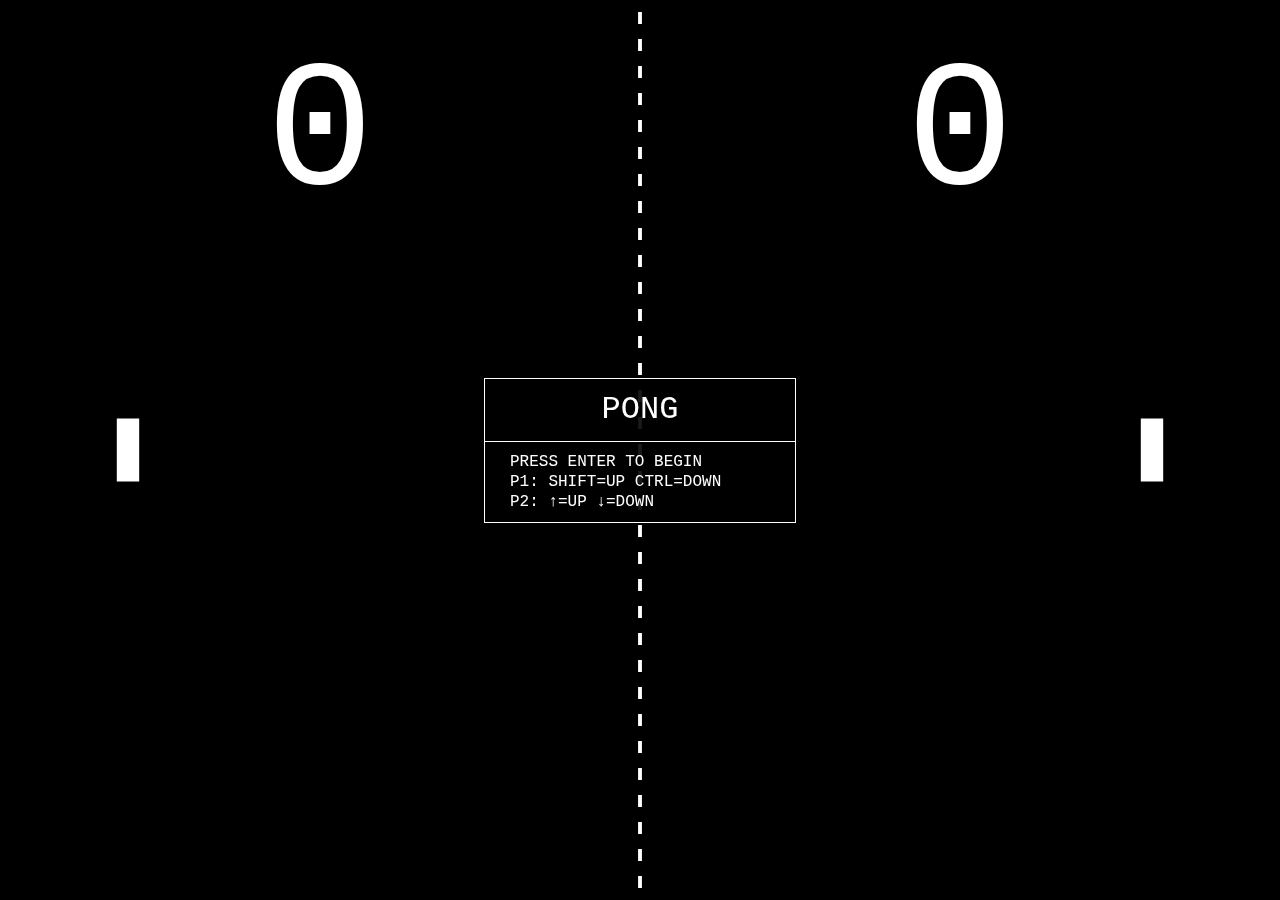
<file: index.html>
<!doctype html>
<html dir="ltr" lang="en" manifest="offline.appcache">
<head>
<meta charset="utf-8" />
<title>PONG</title>
<link rel="stylesheet" href="css/style.css" />
<link rel="shortcut icon" href="http://figureandsound.com/pong/favicon.ico" type="image/x-icon" />
<meta name="author" content="David VanDusen" />
<meta name="description" content="An HTML5 implementation of the classic Pong game. Uses canvas, audio, web storage, and app storage." />
<script data-main="scripts/main" src="scripts/require.js"></script>
</head>
<body><noscript>This website requires JavaScript to be enabled.</noscript></body>
</html>
</file>
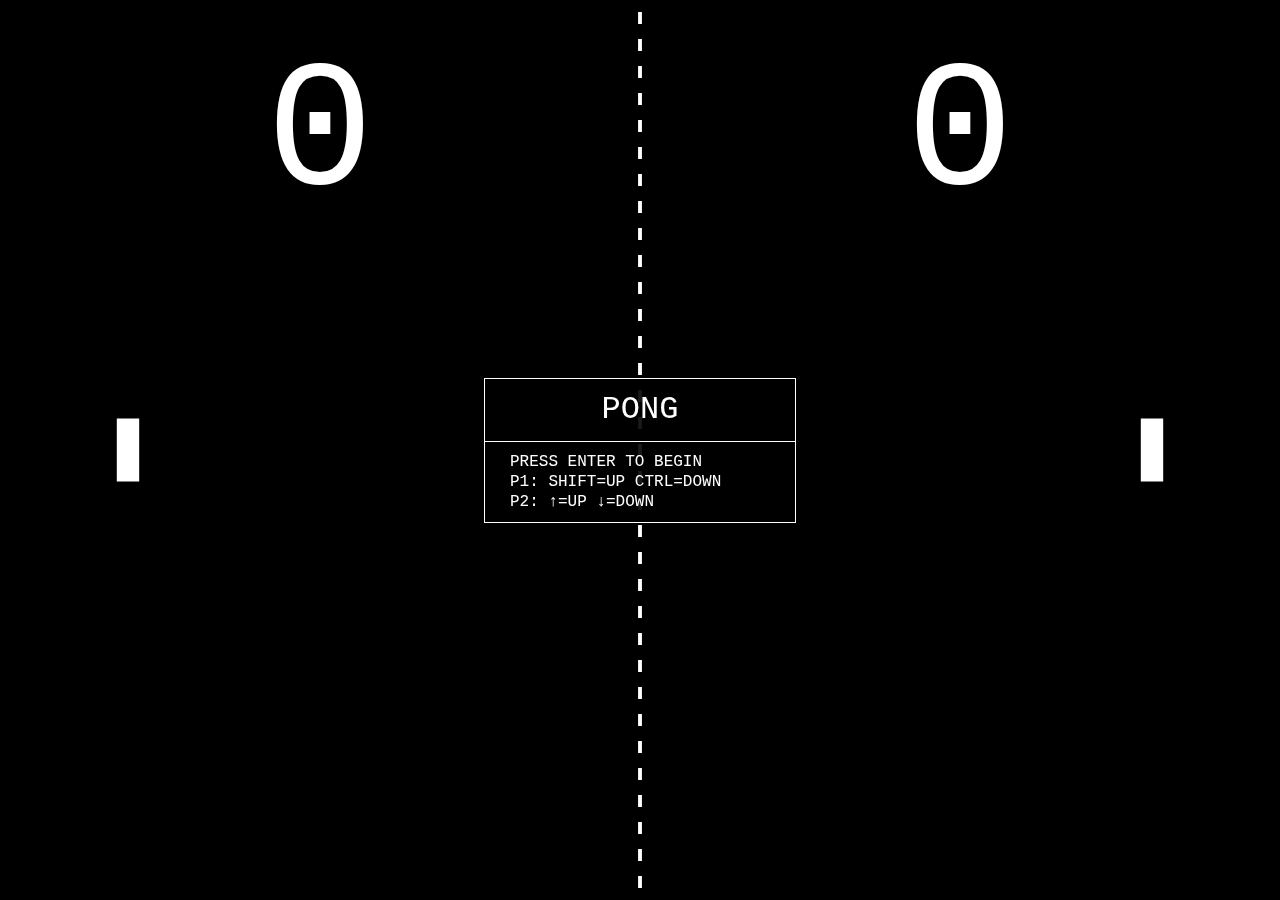
<file: src/index.html>
<!doctype html>
<html dir="ltr" lang="en">
<head>
<meta charset="utf-8" />
<title>PONG</title>
<link rel="stylesheet" href="css/style.css" />
<link rel="shortcut icon" href="http://figureandsound.com/pong/favicon.ico" type="image/x-icon" />
<meta name="author" content="David VanDusen" />
<meta name="description" content="An HTML5 implementation of the classic Pong game. Uses canvas, audio, web storage, and app storage." />
<script data-main="js/main" src="lib/require/require.js"></script>
</head>
<body><noscript>This website requires JavaScript to be enabled.</noscript></body>
</html>
</file>
<file: css/style.css>
* { font: normal normal 16px/1 "Courier New", Courier, monospace; }
body, html { overflow: hidden; }
body { background-color: rgb(0,0,0); color: rgb(255,255,255); }
canvas { display: block; left: 0; position: fixed; top: 0; z-index: 1; }
h1, pre { background-color: rgb(0,0,0); background-color: rgba(0,0,0,.9); border: 1px solid rgb(255,255,255); }
h1 { font-size: 2em; margin: 0 auto; padding: 15px 25px; text-align: center; width: 260px; }
pre { border-width: 0 1px 1px; line-height: 1.25; margin: 0 auto; padding: 10px 25px; width: 260px; }
input { background-color: transparent; border: 1px solid rgb(255,255,255); color: rgb(255,255,255); }
#container { display: table; height: 100%; left: 0; position: fixed; top: 0; z-index: 2; width: 100%; }
#container.hide { left: -999em; }
#container.show { left: 0; }
#container > div { display: table-cell; vertical-align: middle; }
#clear-button { cursor: pointer; }
</file>
<file: src/css/style.css>
* { font: normal normal 16px/1 "Courier New", Courier, monospace; }
body, html { overflow: hidden; }
body { background-color: rgb(0,0,0); color: rgb(255,255,255); }
canvas { display: block; left: 0; position: fixed; top: 0; z-index: 1; }
h1, pre { background-color: rgb(0,0,0); background-color: rgba(0,0,0,.9); border: 1px solid rgb(255,255,255); }
h1 { font-size: 2em; margin: 0 auto; padding: 15px 25px; text-align: center; width: 260px; }
pre { border-width: 0 1px 1px; line-height: 1.25; margin: 0 auto; padding: 10px 25px; width: 260px; }
input { background-color: transparent; border: 1px solid rgb(255,255,255); color: rgb(255,255,255); }
#container { display: table; height: 100%; left: 0; position: fixed; top: 0; z-index: 2; width: 100%; }
#container.hide { left: -999em; }
#container.show { left: 0; }
#container > div { display: table-cell; vertical-align: middle; }
#clear-button { cursor: pointer; }
</file>
